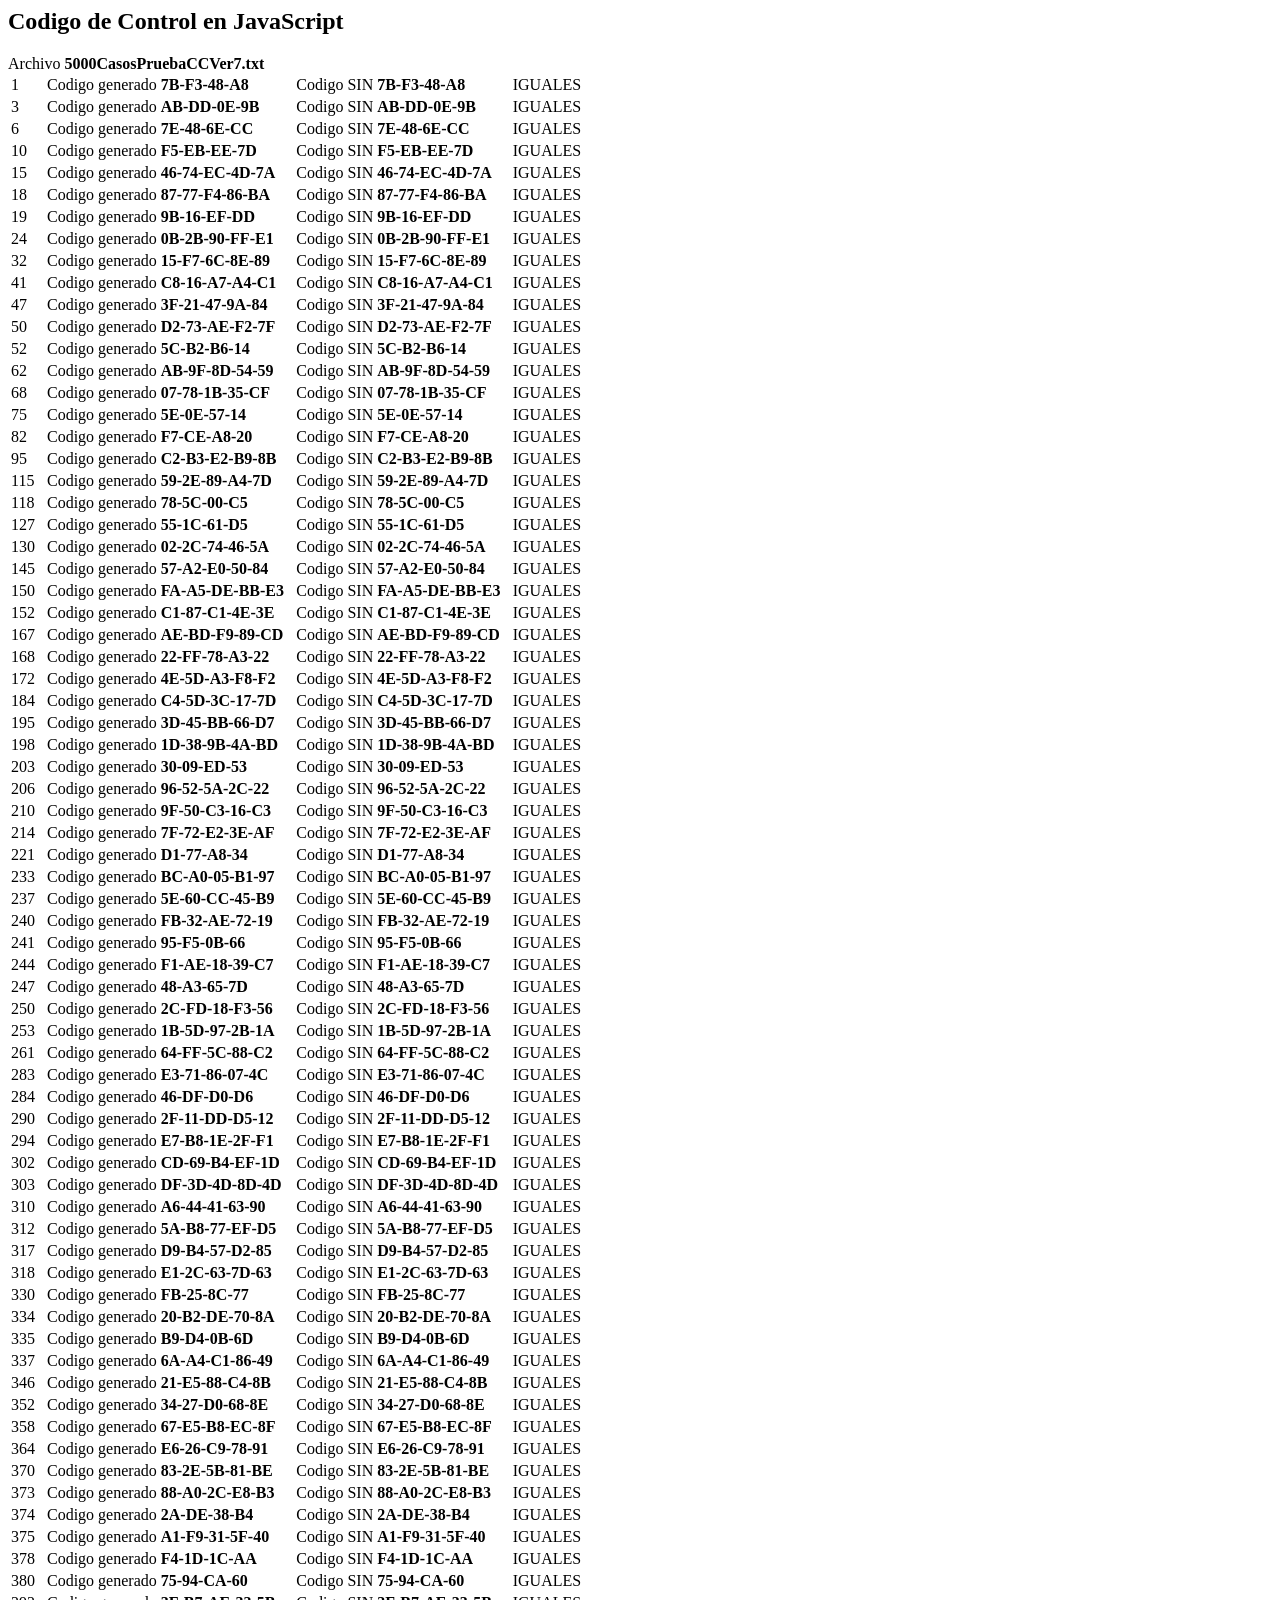
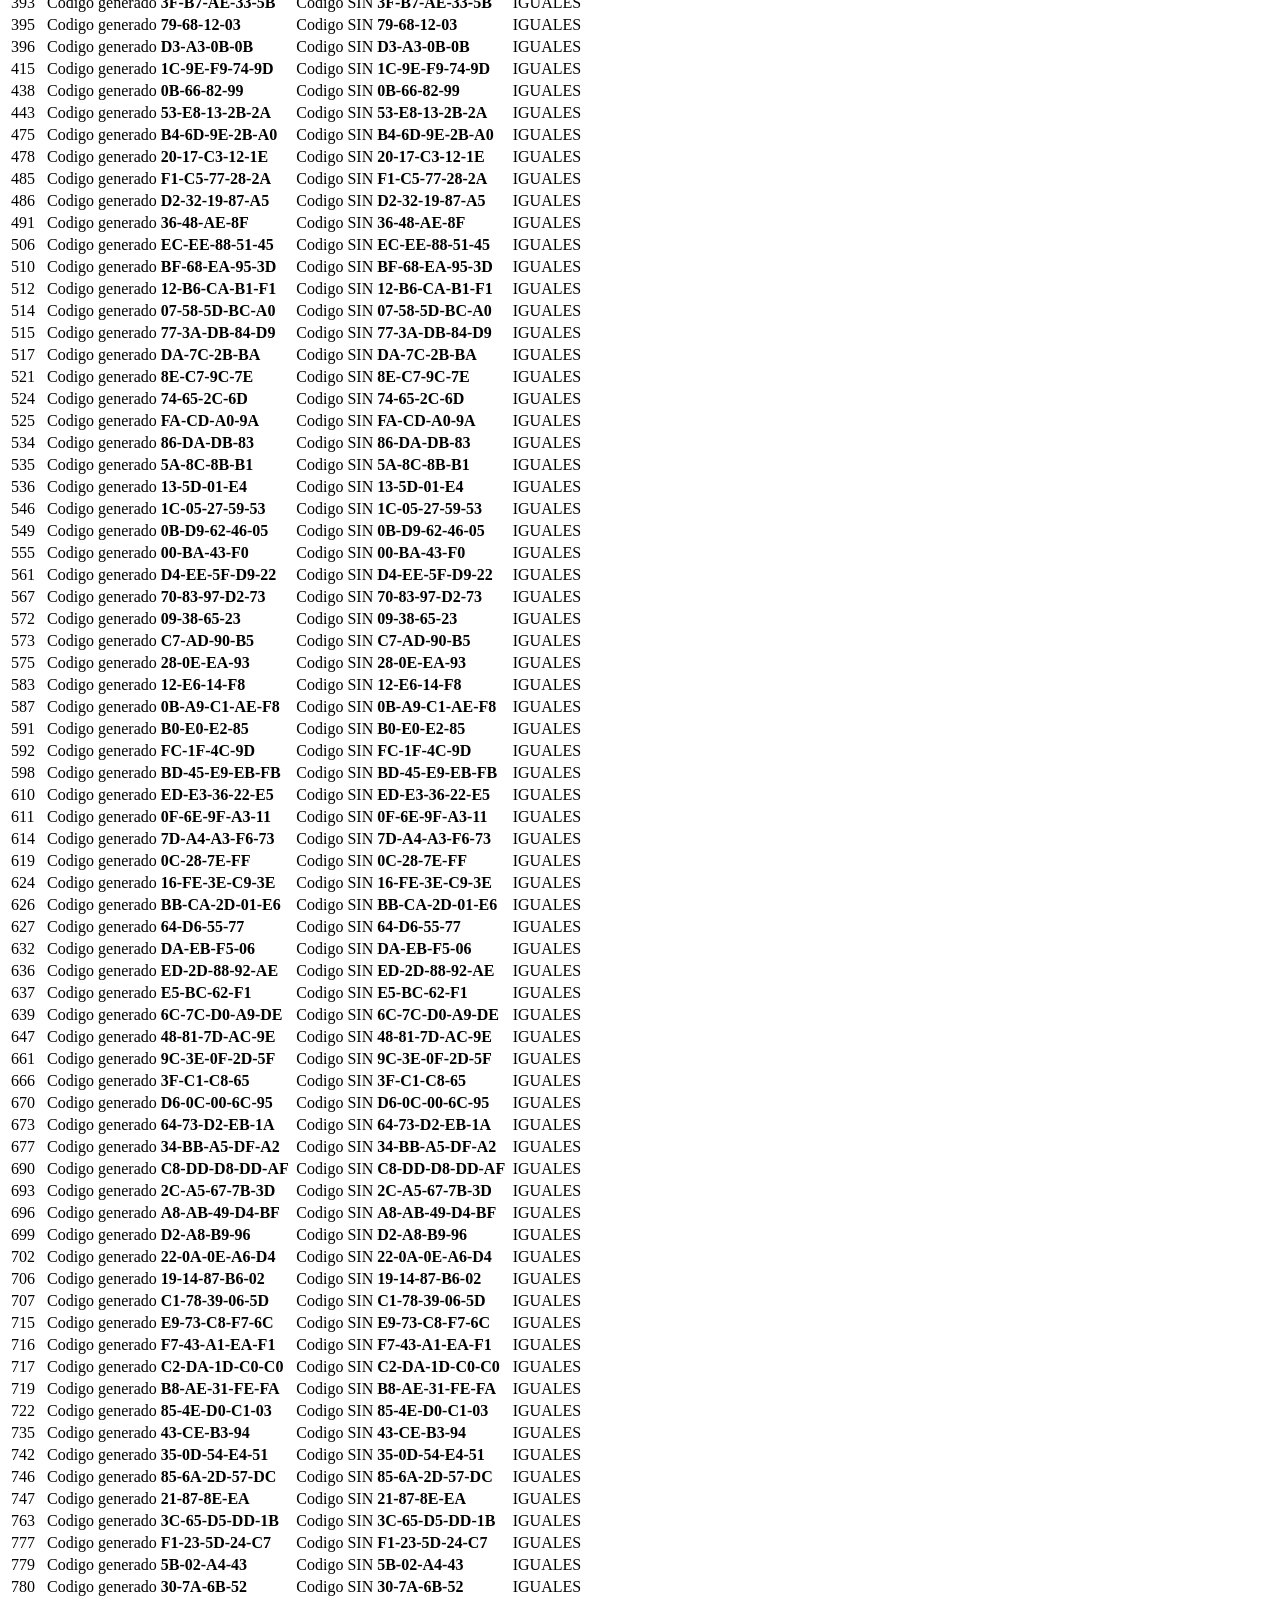
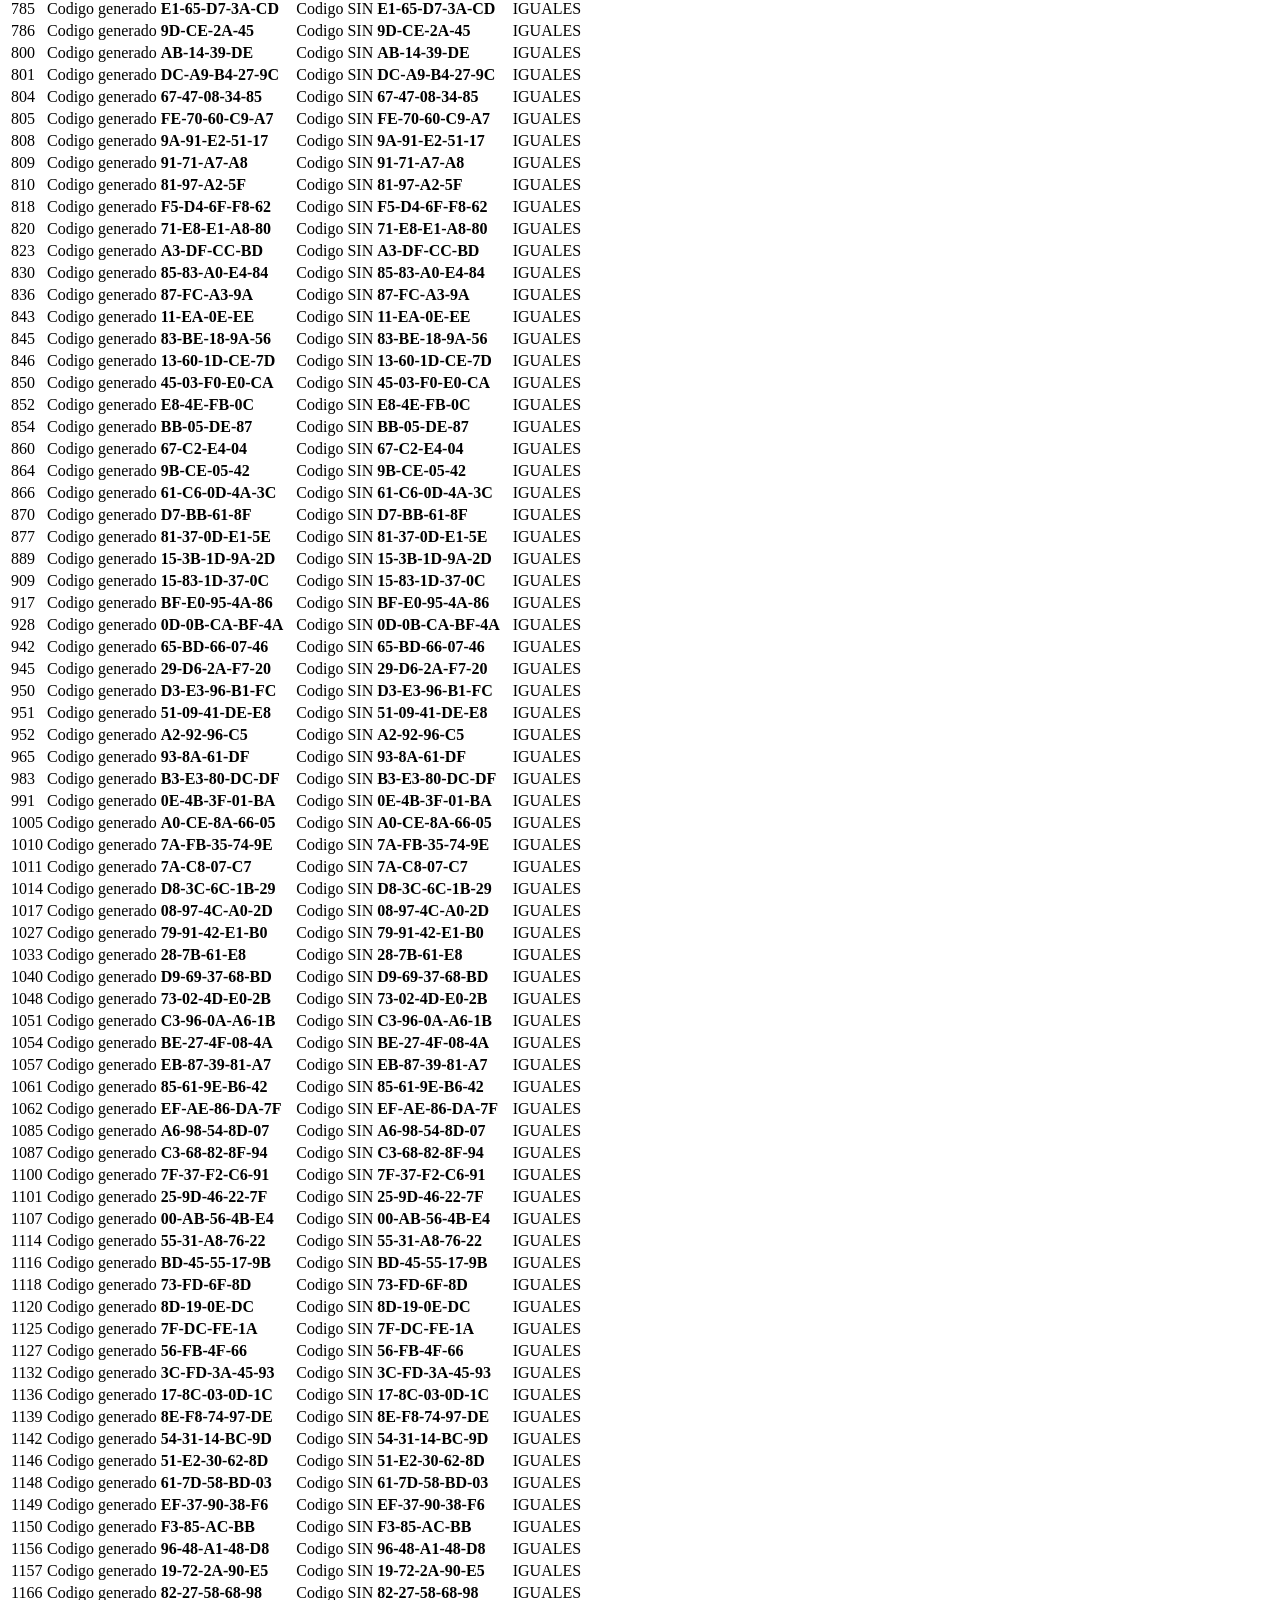
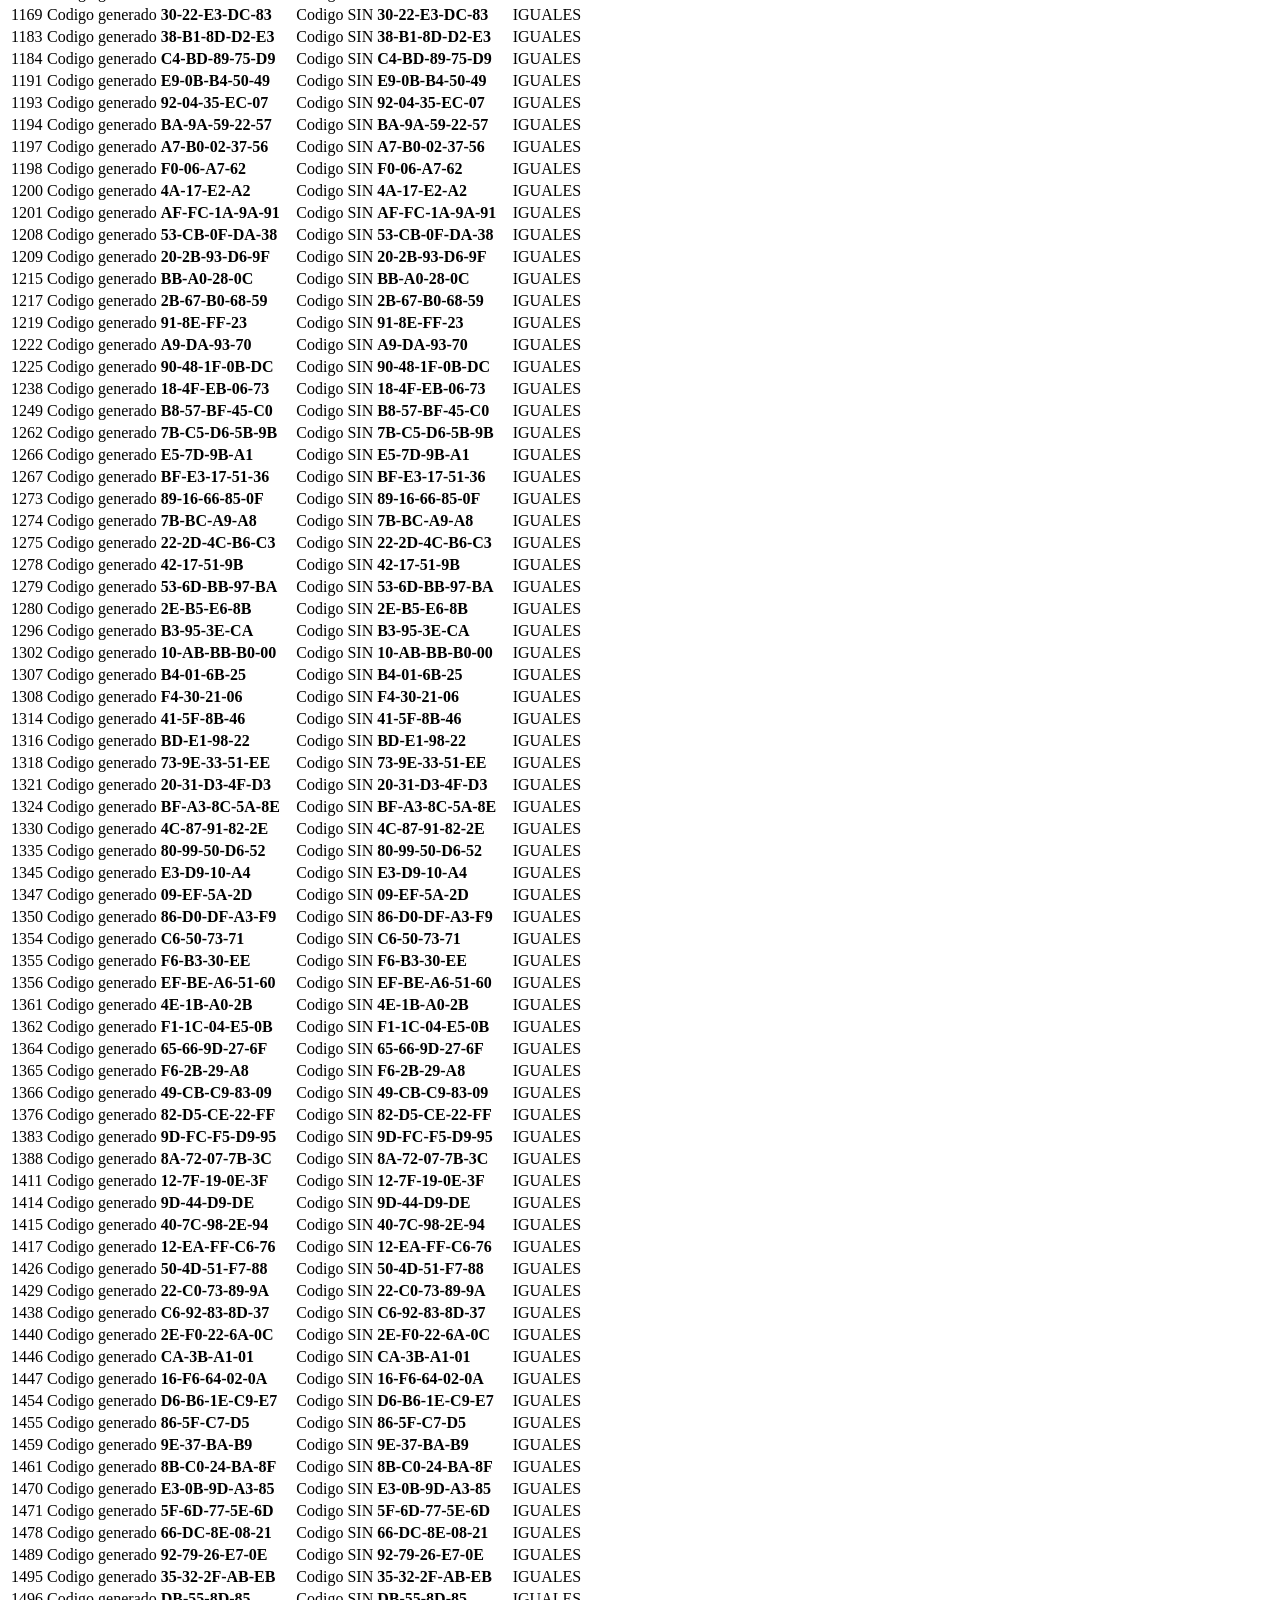
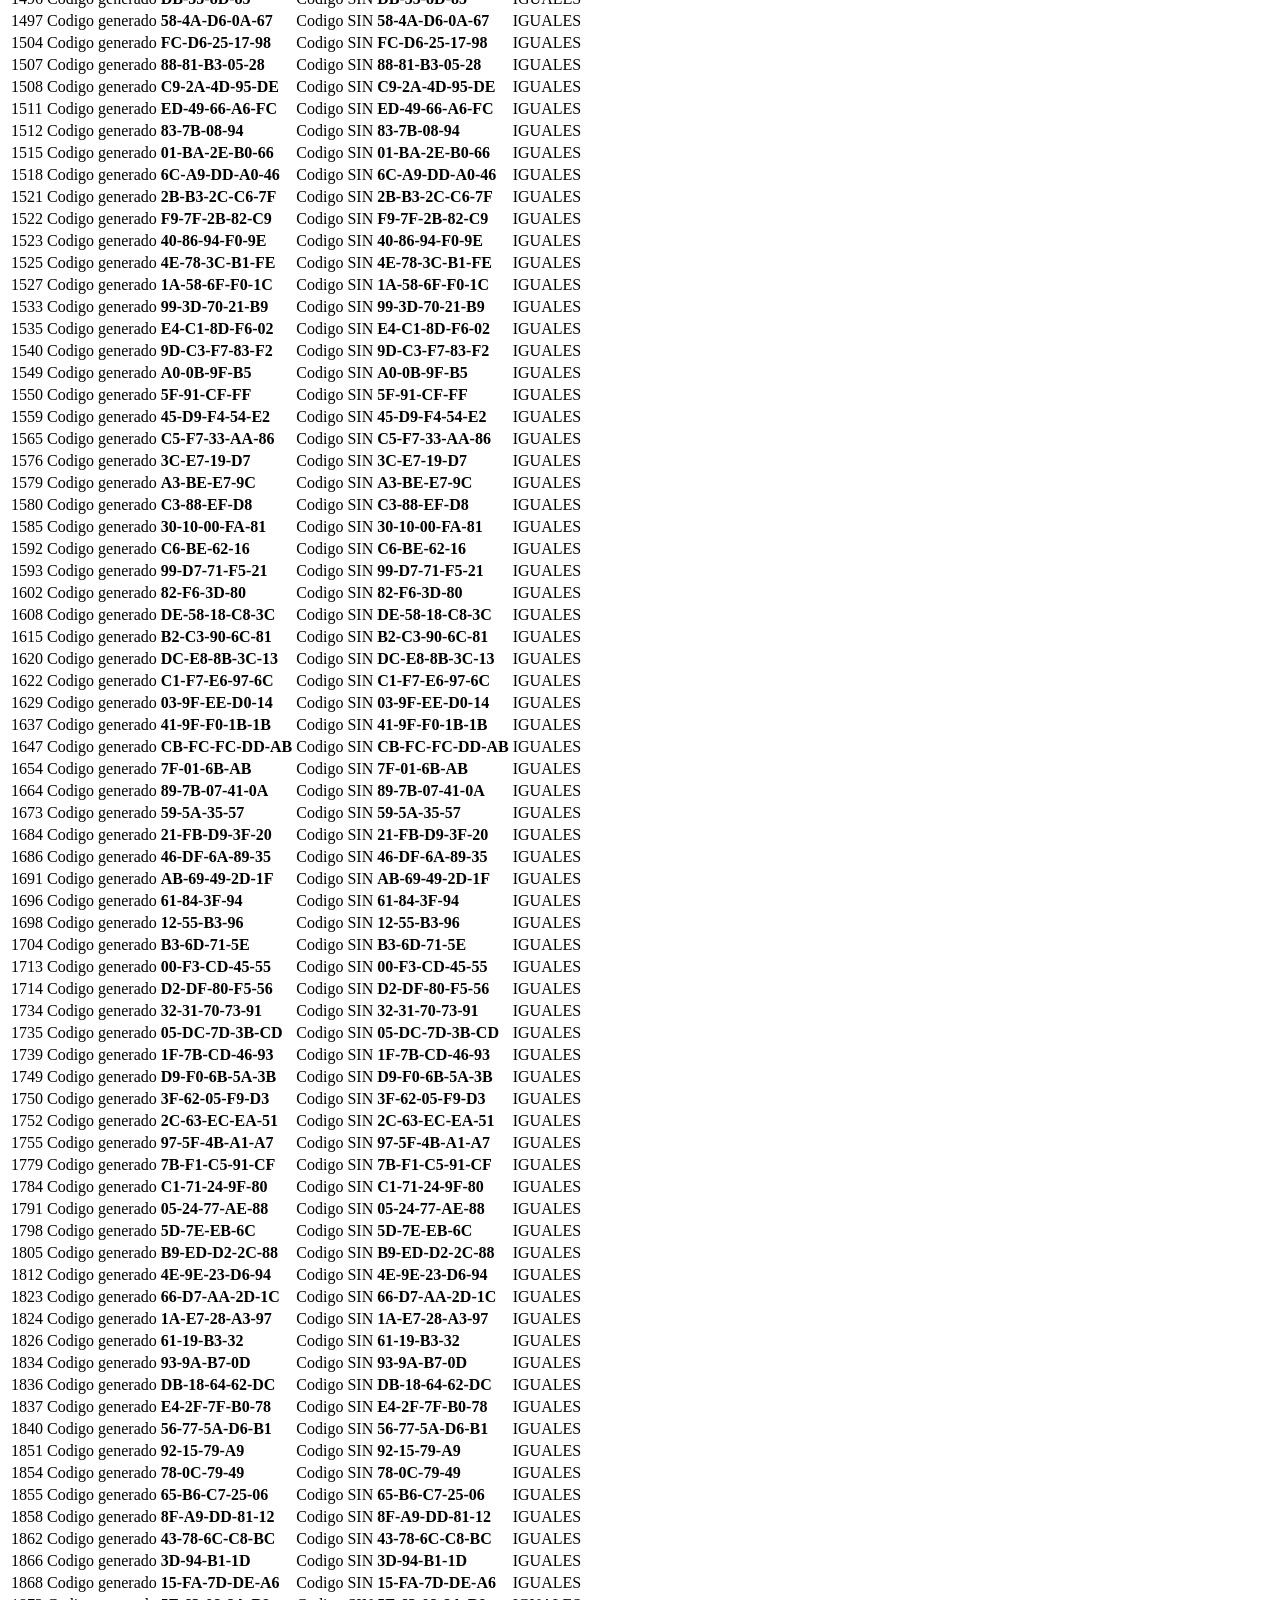
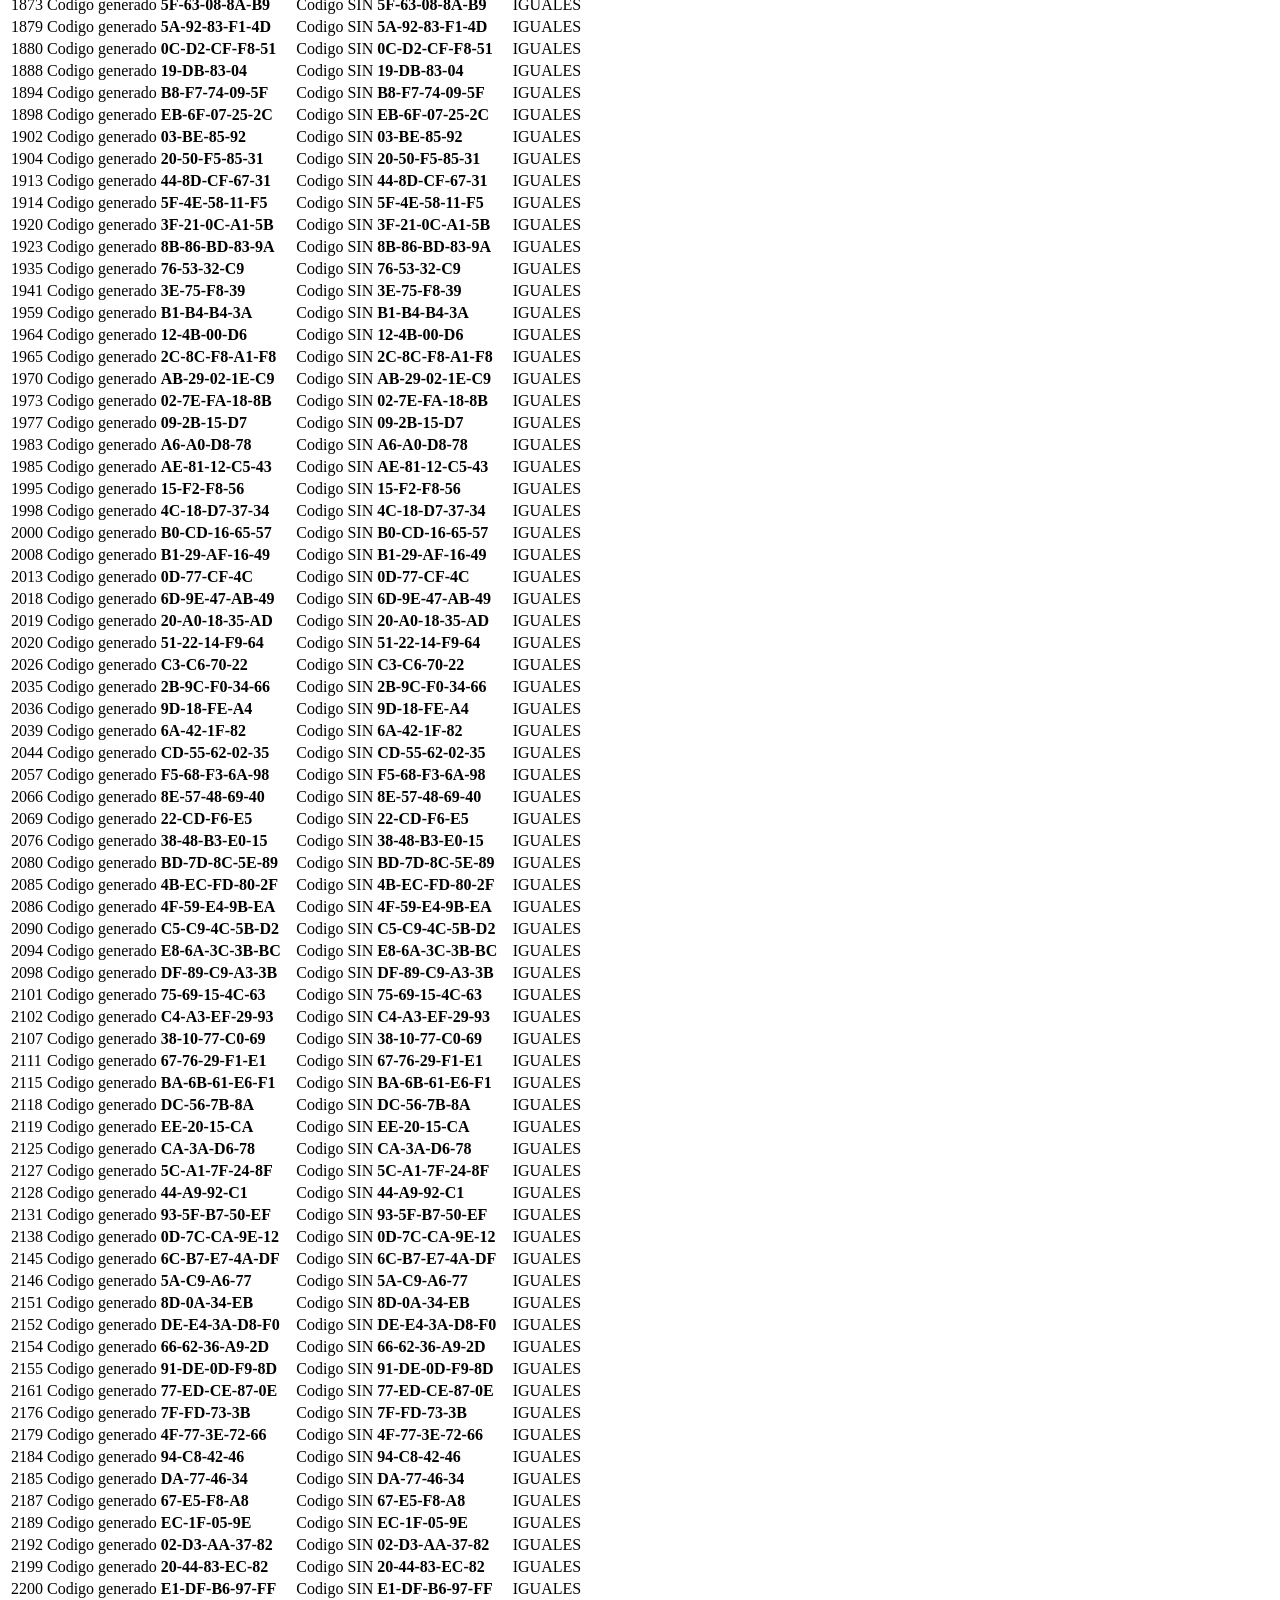
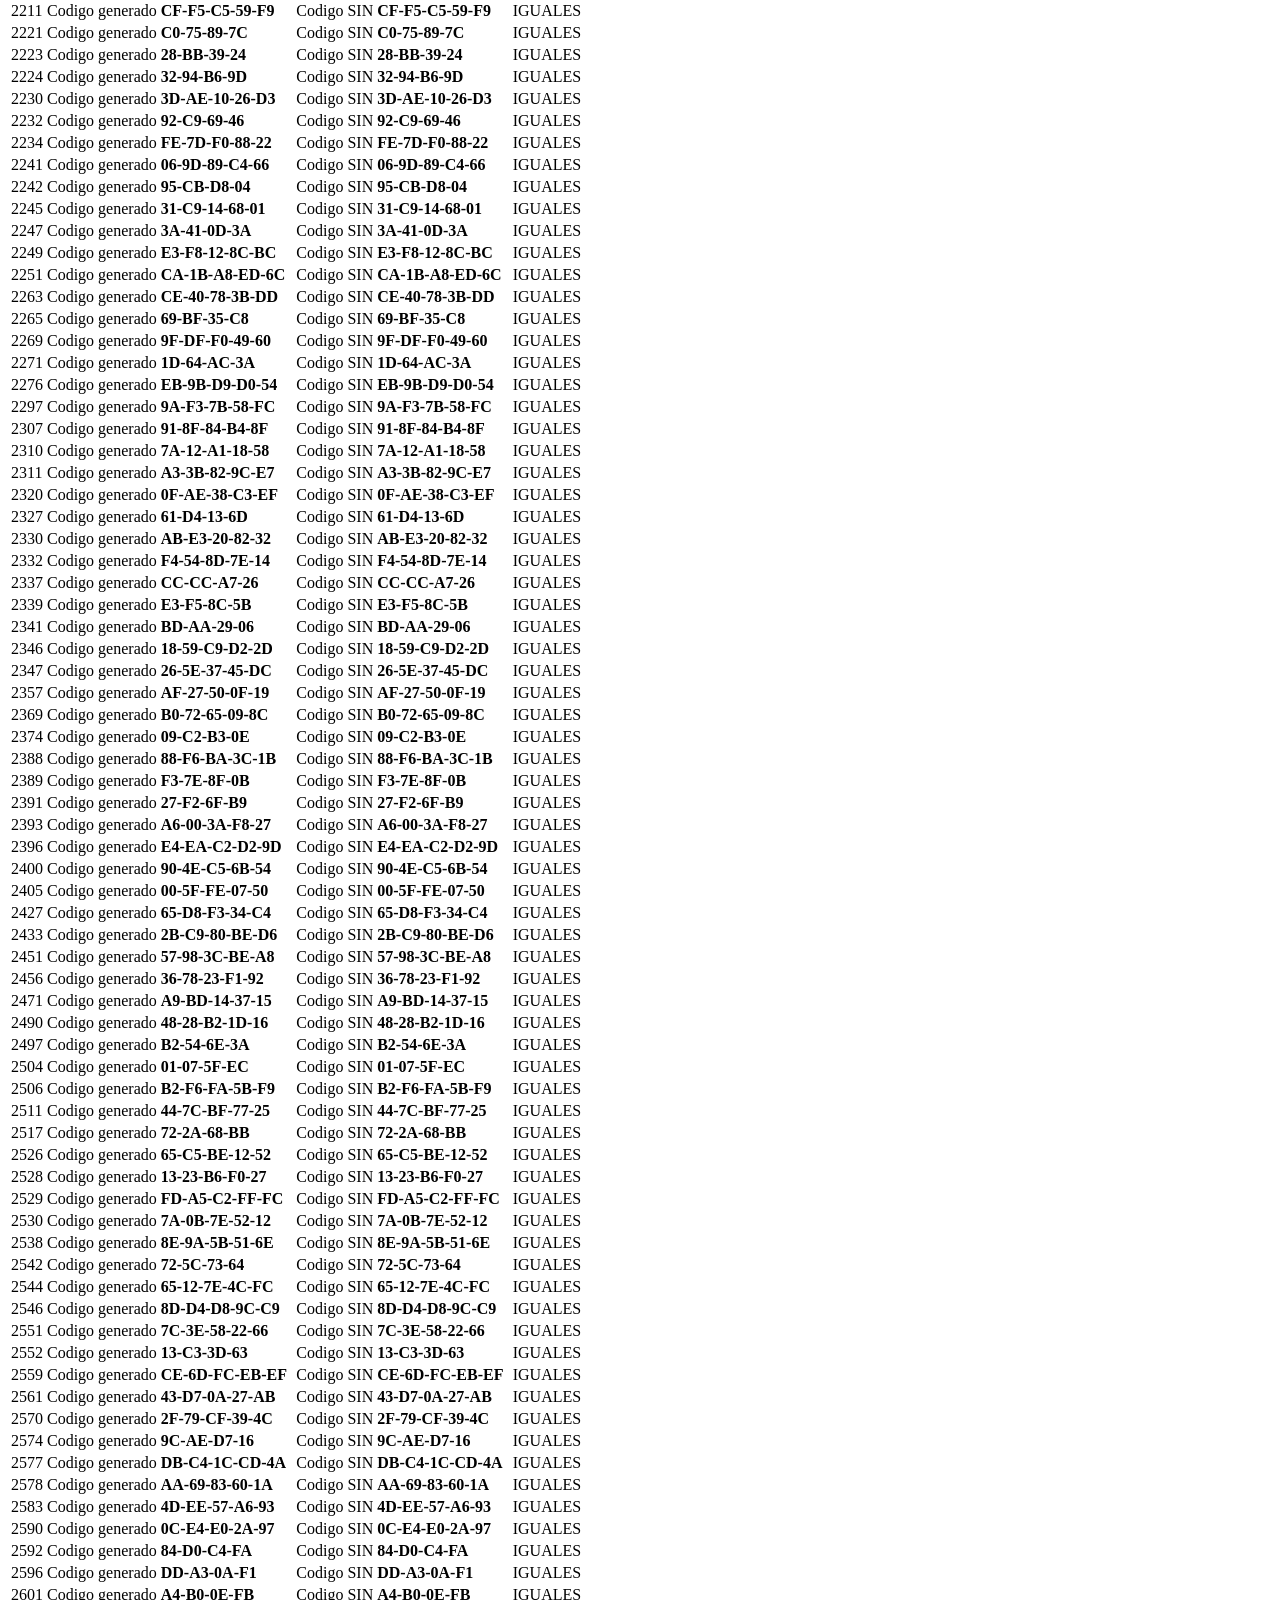
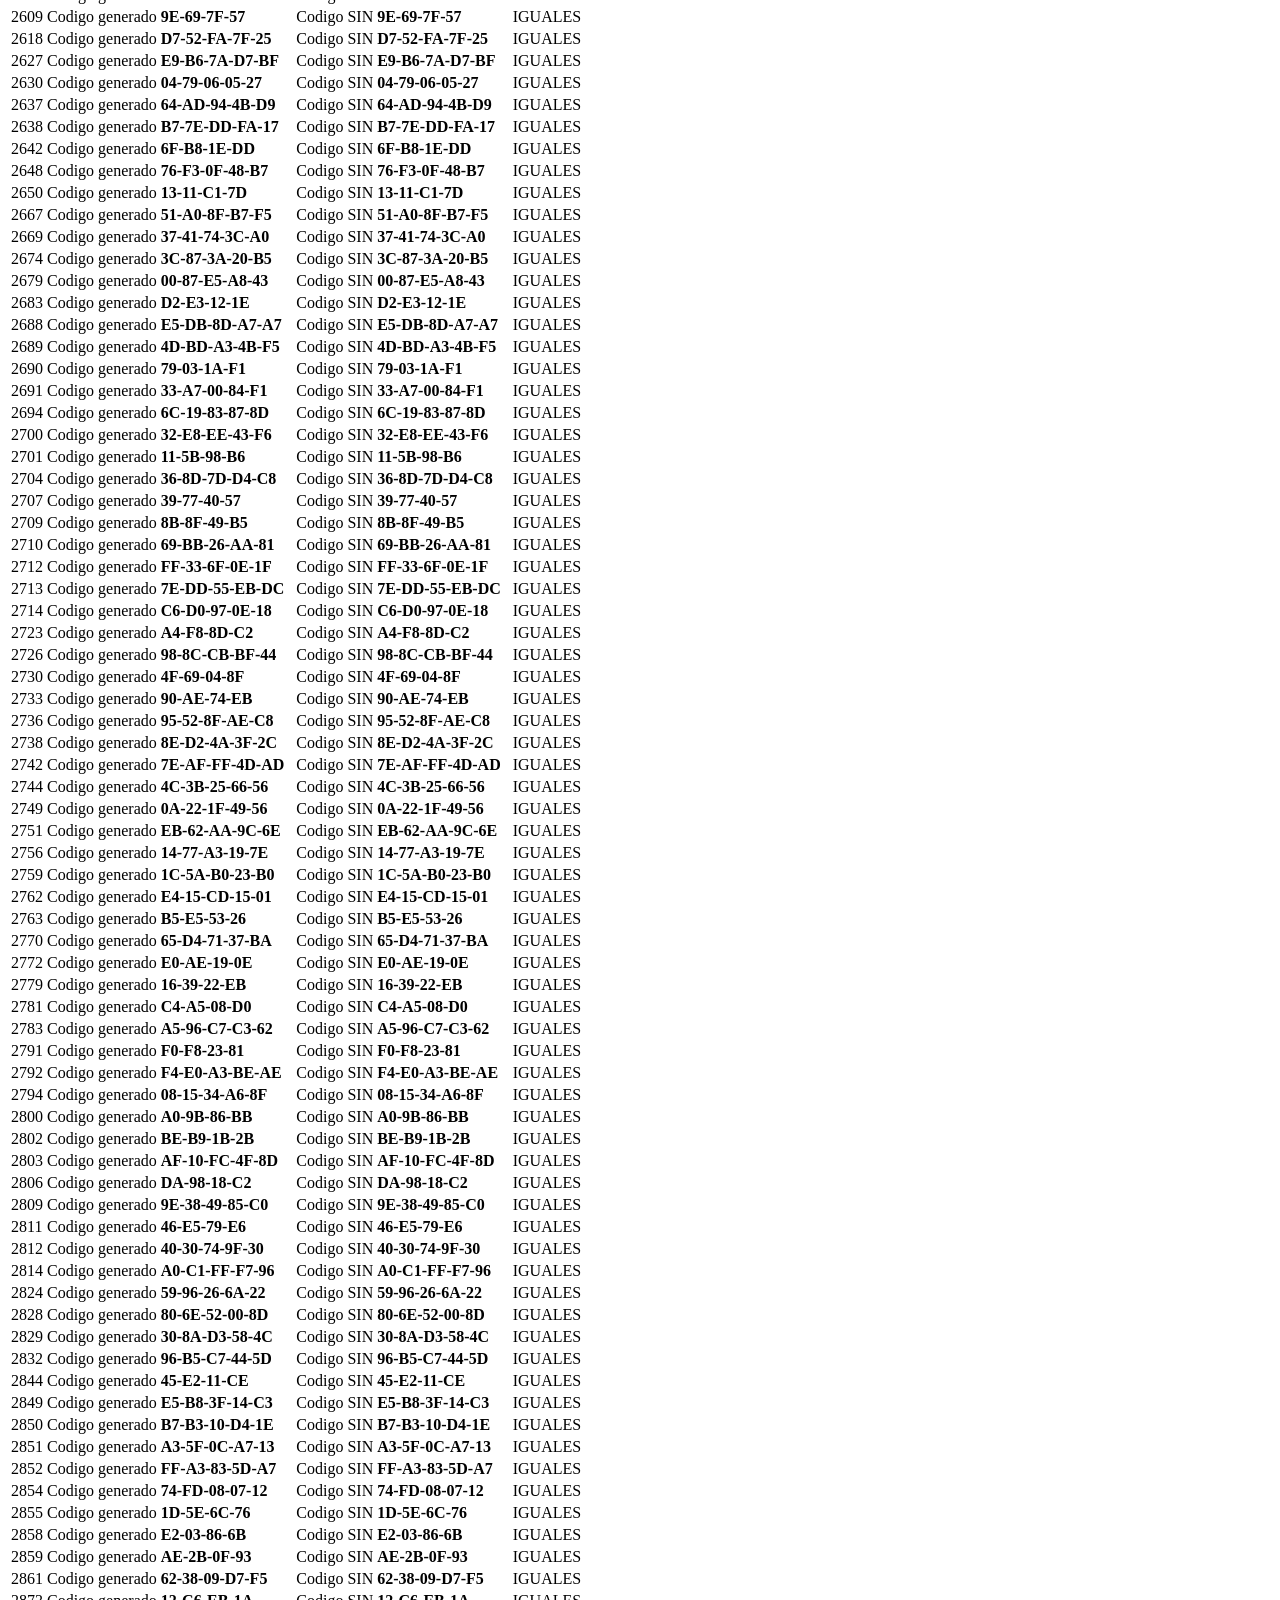
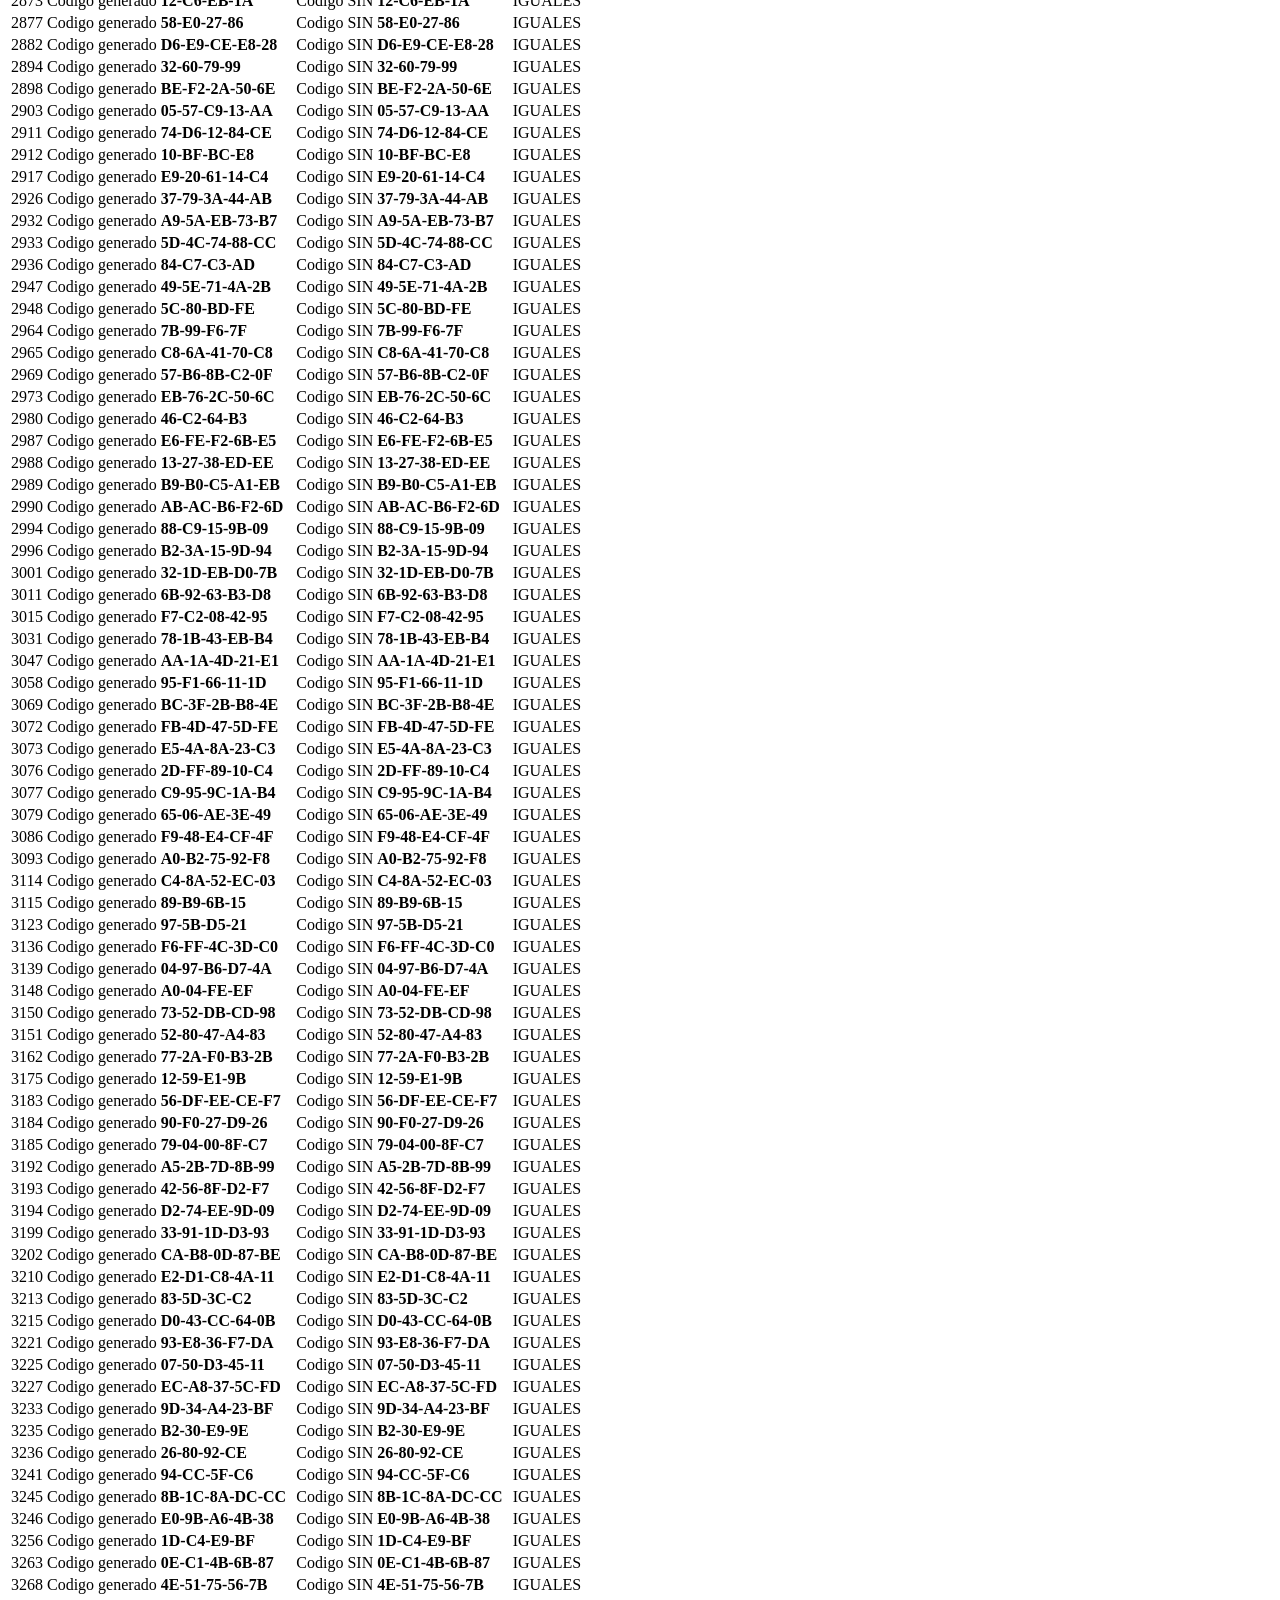
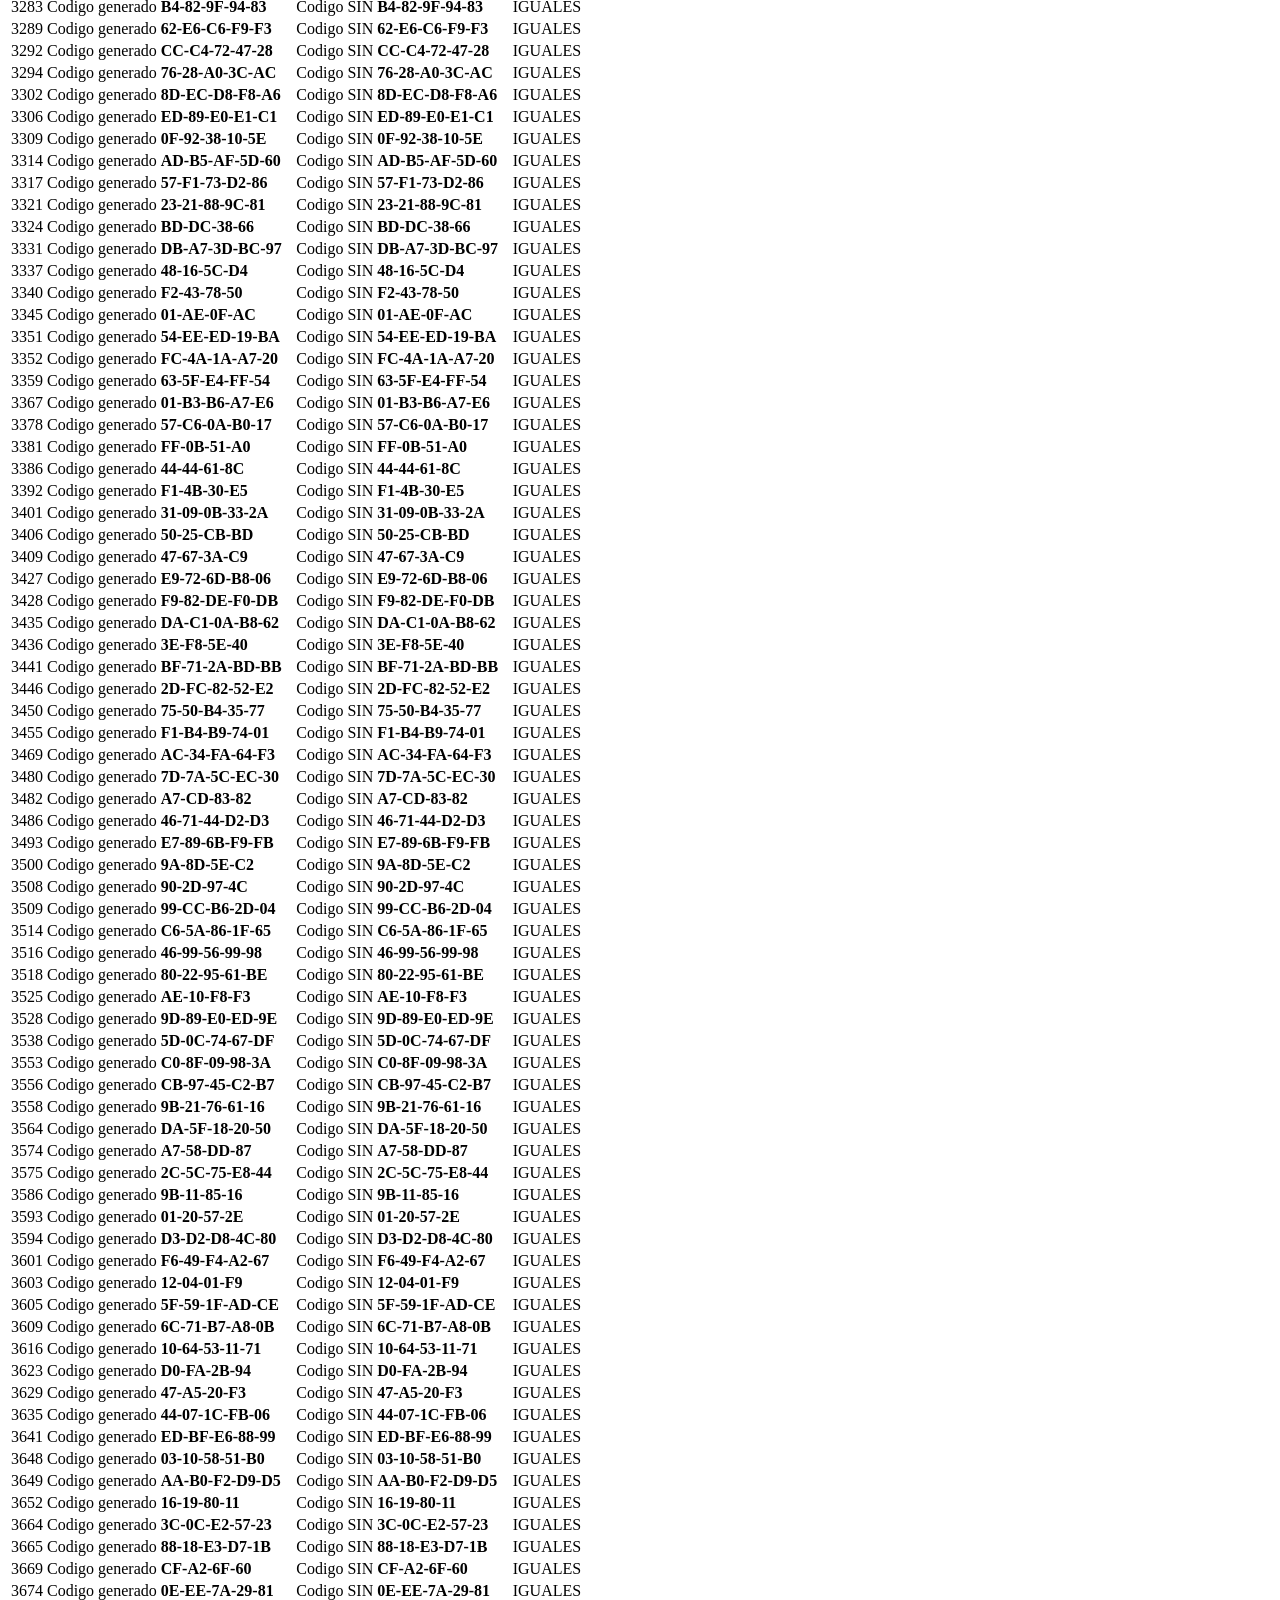
<file: js/fact/Codigo de Control v7 JS/index.html>
<!DOCTYPE html>
<html>
    <head>
        <title>Test Código de Control</title>
        <meta charset="UTF-8">                
        <script type='text/javascript' src='js/AllegedRC4.js'></script>
        <script type='text/javascript' src='js/Base64SIN.js'></script>
        <script type='text/javascript' src='js/Verhoeff.js'></script>
        <script type='text/javascript' src='js/ControlCode.js'></script>       
        <script src="https://ajax.googleapis.com/ajax/libs/jquery/1.12.0/jquery.min.js"></script>
    </head>
    <body>
    <script>        
        var file = '5000CasosPruebaCCVer7.txt';
        $.get(file, function(data) {
            var lines = data.split("\n");
            var count=0;
            document.write('<h2>Codigo de Control en JavaScript</h2>'); 
            document.write('Archivo <b>'+file+'</b><br/>');
            document.write("<table>");
            $.each(lines, function(n, elem) {
                var data = elem.split("|");
                c = generateControlCode(data[0],//Numero de autorizacion
                                        data[1],//Numero de factura
                                        data[2],//Número de Identificación Tributaria o Carnet de Identidad
                                        data[3].replace(/[/]/g,''),//fecha de transaccion de la forma AAAAMMDD
                                        data[4],//Monto de la transacción
                                        data[5]//Llave de dosificación
                        );
                
                if(data[10]===c){
                    count = count + 1;
                }          
                if( ( Math.random() * 99 )>80){
                    document.write("<tr><td>"+count + "</td><td>Codigo generado</td><td><b>" + c + "</b></td><td>Codigo SIN</td><td><b>"+ data[10] + "</b></td><td>"+ ((data[10]===c)?"IGUALES":"NO IGUALES") +"</td></tr>");    
                }
            });                        
            document.write("</table>");  
            document.write('Total registros testeados <b>'+count+'</b><br/>');                    
        });
        
    </script>      
    </body>
</html>
</file>
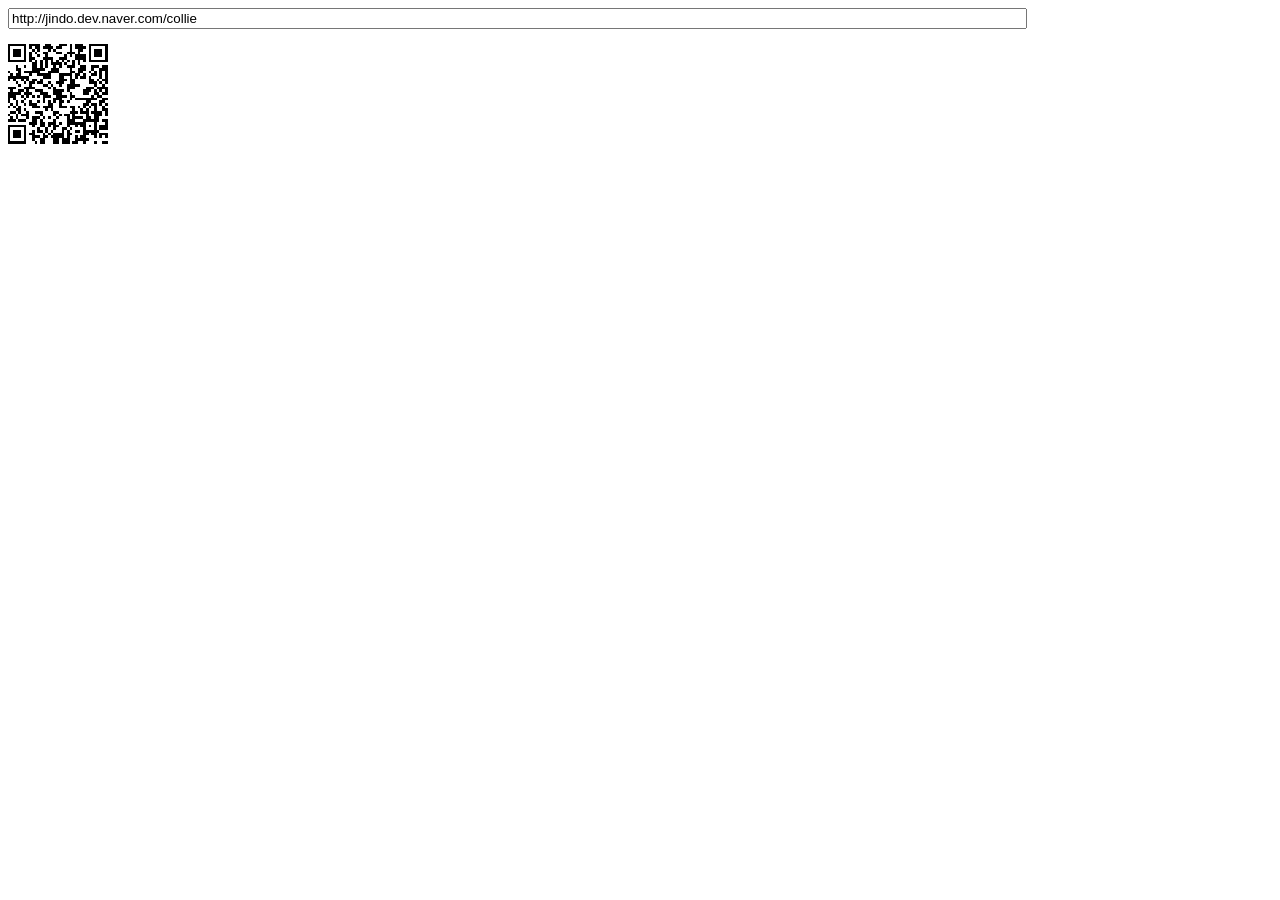
<file: js/fact/qrcode/index.html>
<!DOCTYPE html PUBLIC "-//W3C//DTD XHTML 1.0 Transitional//EN" "http://www.w3.org/TR/xhtml1/DTD/xhtml1-transitional.dtd">
<html xmlns="http://www.w3.org/1999/xhtml" xml:lang="ko" lang="ko">
<head>
<title>Cross-Browser QRCode generator for Javascript</title>
<meta http-equiv="Content-Type" content="text/html; charset=UTF-8" />
<meta name="viewport" content="width=device-width,initial-scale=1,user-scalable=no" />
<script type="text/javascript" src="jquery.min.js"></script>
<script type="text/javascript" src="qrcode.js"></script>
</head>
<body>
<input id="text" type="text" value="http://jindo.dev.naver.com/collie" style="width:80%" /><br />
<div id="qrcode" style="width:100px; height:100px; margin-top:15px;"></div>

<script type="text/javascript">
var qrcode = new QRCode(document.getElementById("qrcode"), {
	width : 100,
	height : 100
});

function makeCode () {		
	var elText = document.getElementById("text");
	
	if (!elText.value) {
		alert("Input a text");
		elText.focus();
		return;
	}
	
	qrcode.makeCode(elText.value);
}

makeCode();

$("#text").
	on("blur", function () {
		makeCode();
	}).
	on("keydown", function (e) {
		if (e.keyCode == 13) {
			makeCode();
		}
	});
</script>
</body>
</file>
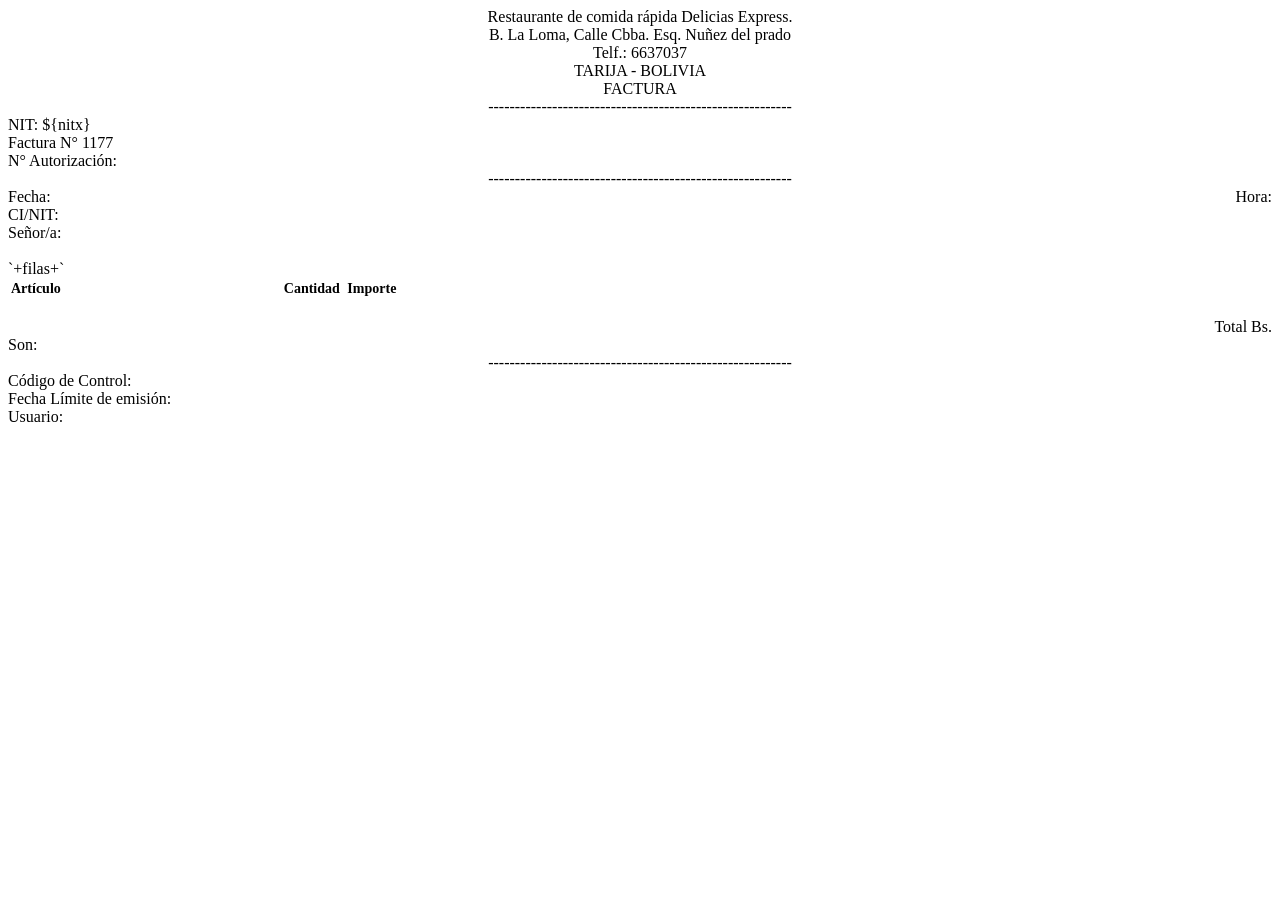
<file: mihtml.html>
<!DOCTYPE html>
<html lang="en">

  <head>
    <meta charset="UTF-8" />
    <title>Document</title>
    
  </head>
  <style>
  .izq{
  text-align: left;
  }
  .der{
  text-align: right;
  }
  </style>
  <body>
    <center>Restaurante de comida rápida Delicias Express.</center>
    <center>B. La Loma, Calle Cbba. Esq. Nuñez del prado</center>
    <center>Telf.: 6637037 </center>
    <center>TARIJA - BOLIVIA</center>
    <center>FACTURA</center>
    <center>---------------------------------------------------------</center>
    NIT: ${nitx}<br>
    Factura N° 1177<br>
    N° Autorización: 
    <center>---------------------------------------------------------</center>
    <span> Fecha: </span><span style="float: right">Hora: </span><br>
    CI/NIT: <br>
    Señor/a: <br><br>
    <table style="font-size: 14px;">
      <tr>
        <th width="70%" align="left">Artículo</th>
        <th width="15%">Cantidad</th>
        <th width="15%">Importe</th>
      </tr>
      `+filas+`
      
    </table><br>
    <span style="float: right">Total Bs. </span><br>
    <!-- <span style="float: right">Pagado:</span><br>
    <span style="float: right">Cambio:</span><br> -->
    Son: 
    <center>---------------------------------------------------------</center>
    Código de Control: <br>
    Fecha Límite de emisión: <br>
    Usuario: 
    <div></div>
  </body>
</html>
</file>
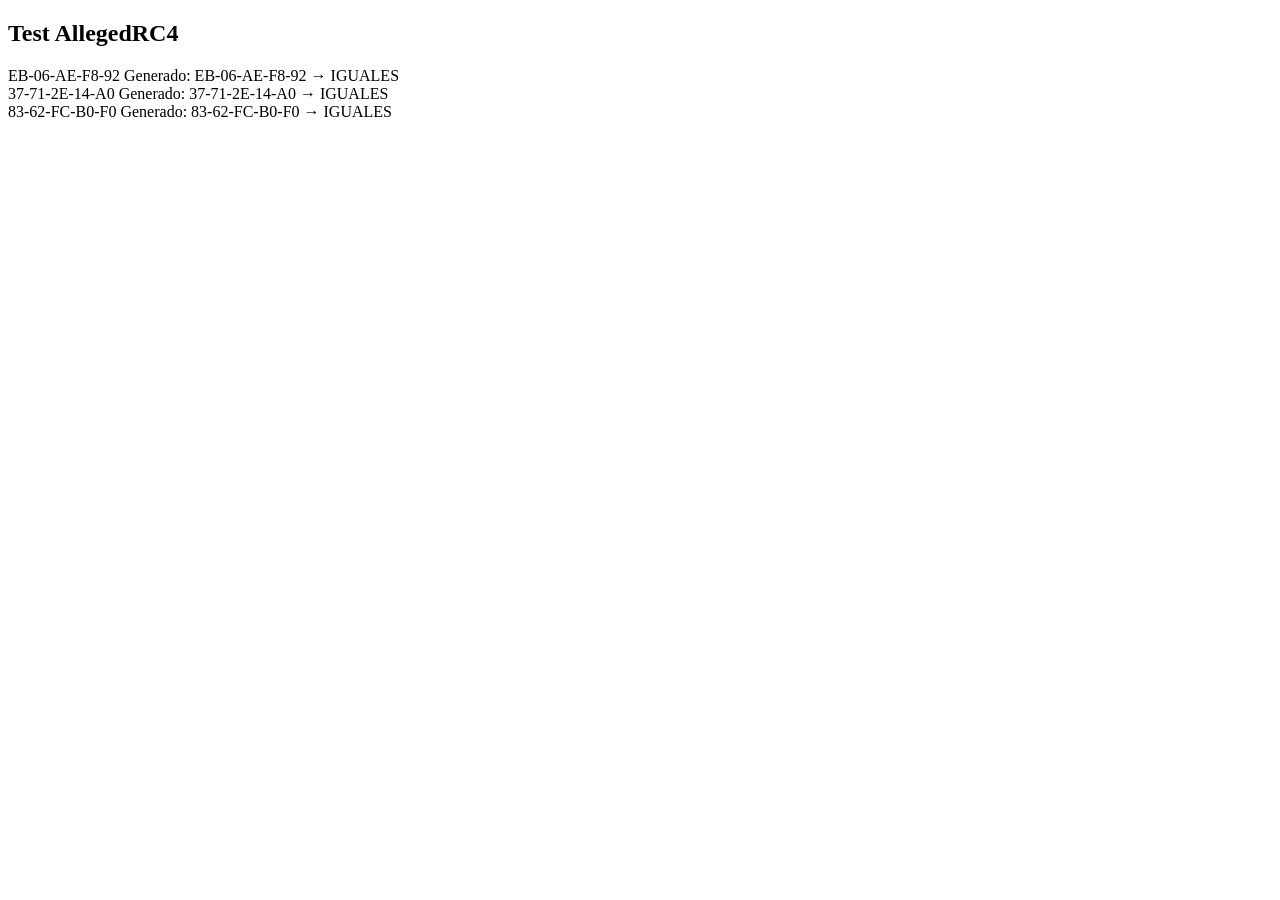
<file: js/fact/Codigo de Control v7 JS/Test_AllegedRC4.html>
<!DOCTYPE html>
<html>
    <head>
        <title>Test AllegedRC4</title>
        <meta charset="UTF-8">
        <script type='text/javascript' src='js/AllegedRC4.js'></script>
    </head>
    <body>
        <script>
        var a = encryptMessageRC4("d3Ir6","sesamo",false);
        var b = encryptMessageRC4("piWCp", "Aa1-bb2-Cc3-Dd4",false);
        var c = encryptMessageRC4("IUKYo", "XBCPY-GKGX4-PGK44-8B632-X9P33",false);
        
        document.write("<h2>Test AllegedRC4</h2>");
        document.write("EB-06-AE-F8-92 Generado: " + a + " &rarr; " + (("EB-06-AE-F8-92"===a)?"IGUALES":"NO IGUALES") + "<br/>");        
        document.write("37-71-2E-14-A0 Generado: " + b + " &rarr; " + (("37-71-2E-14-A0"===b)?"IGUALES":"NO IGUALES") + "<br/>");        
        document.write("83-62-FC-B0-F0 Generado: " + c + " &rarr; " + (("83-62-FC-B0-F0"===c)?"IGUALES":"NO IGUALES") + "<br/>");        
    </script>
    </body>
</html>
</file>
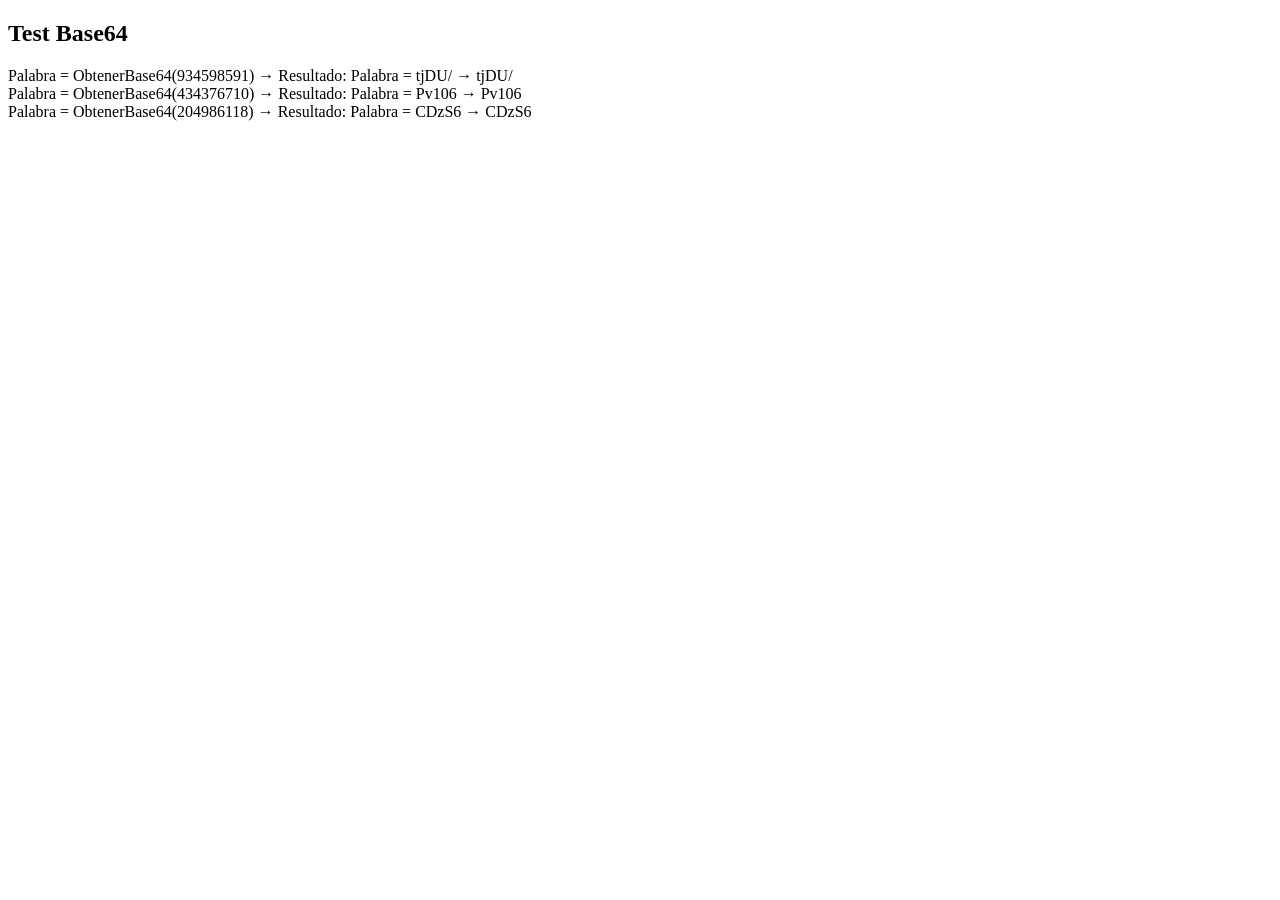
<file: js/fact/Codigo de Control v7 JS/Test_Base64SIN.html>
<!DOCTYPE html>
<html>
    <head>
        <title>Test Base64</title>
        <meta charset="UTF-8">      
        <script type='text/javascript' src='js/Base64SIN.js'></script>
    </head>
    <body>
        <script>
            var a = convertBase64("934598591");
            var b = convertBase64("434376710");
            var c = convertBase64("204986118");
            document.write("<h2>Test Base64</h2>");
            document.write("Palabra = ObtenerBase64(934598591) &rarr; Resultado: Palabra = tjDU/ &rarr; " + a + "<br/>");
            document.write("Palabra = ObtenerBase64(434376710) &rarr; Resultado: Palabra = Pv106 &rarr; " + b + "<br/>");
            document.write("Palabra = ObtenerBase64(204986118) &rarr; Resultado: Palabra = CDzS6 &rarr; " + c);
        </script>
    </body>
</html>
</file>
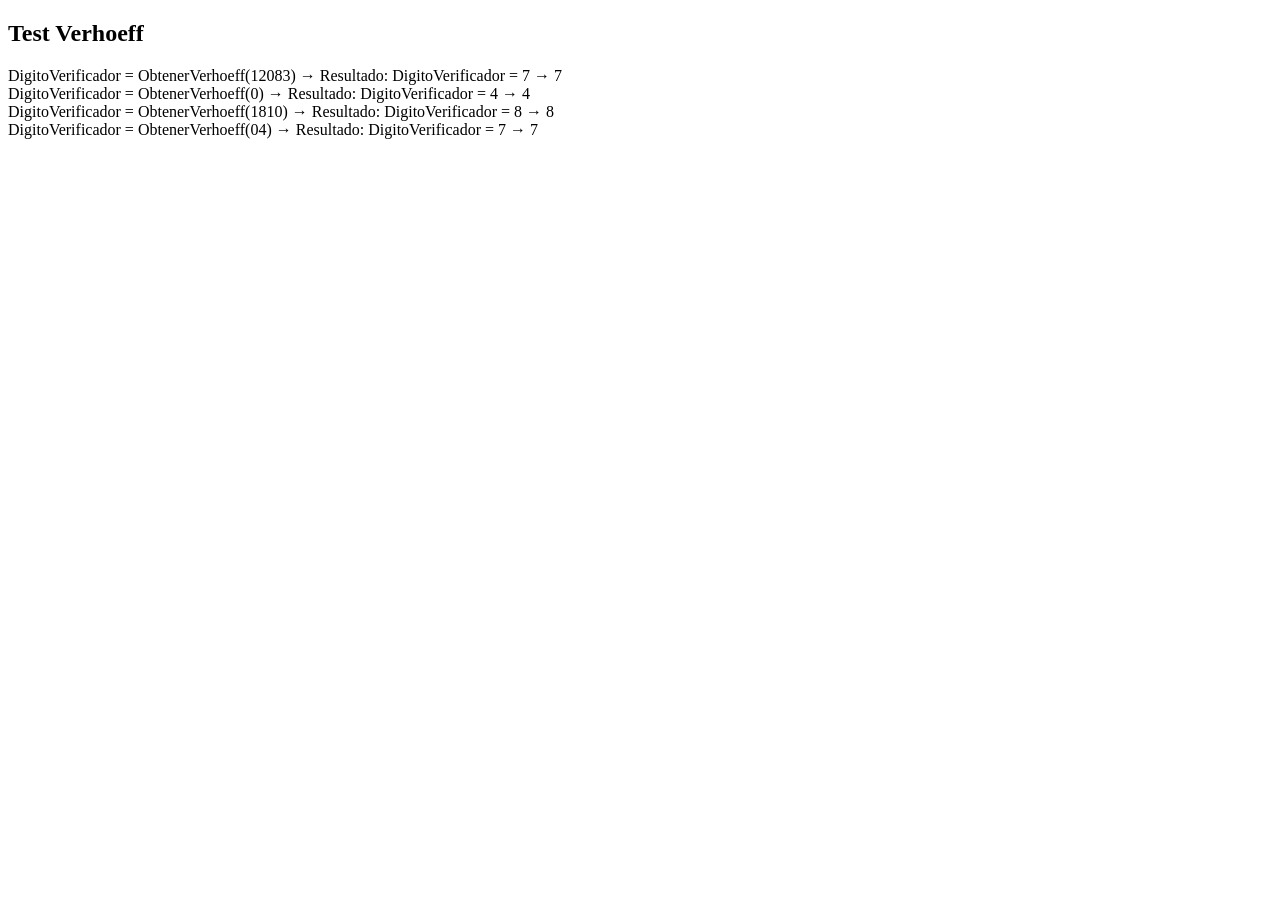
<file: js/fact/Codigo de Control v7 JS/Test_Verhoeff.html>
<!DOCTYPE html>
<html>
    <head>
        <title>Test Verhoeff</title>
        <meta charset="UTF-8">
        <script type='text/javascript' src='js/Verhoeff.js'></script>
    </head>
    <body>
        <script>
            document.write("<h2>Test Verhoeff</h2>");
            document.write("DigitoVerificador = ObtenerVerhoeff(12083) &rarr; Resultado: DigitoVerificador = 7 &rarr; " + generateVerhoeff("12083") + "<br/>" );
            document.write("DigitoVerificador = ObtenerVerhoeff(0) &rarr; Resultado: DigitoVerificador = 4 &rarr; " + generateVerhoeff("0") + "<br/>" );
            document.write("DigitoVerificador = ObtenerVerhoeff(1810) &rarr; Resultado: DigitoVerificador = 8 &rarr; " + generateVerhoeff("1810") + "<br/>" );
            document.write("DigitoVerificador = ObtenerVerhoeff(04) &rarr; Resultado: DigitoVerificador = 7 &rarr; " + generateVerhoeff("04") + "<br/>" );
        </script>
    </body>
</html>
</file>
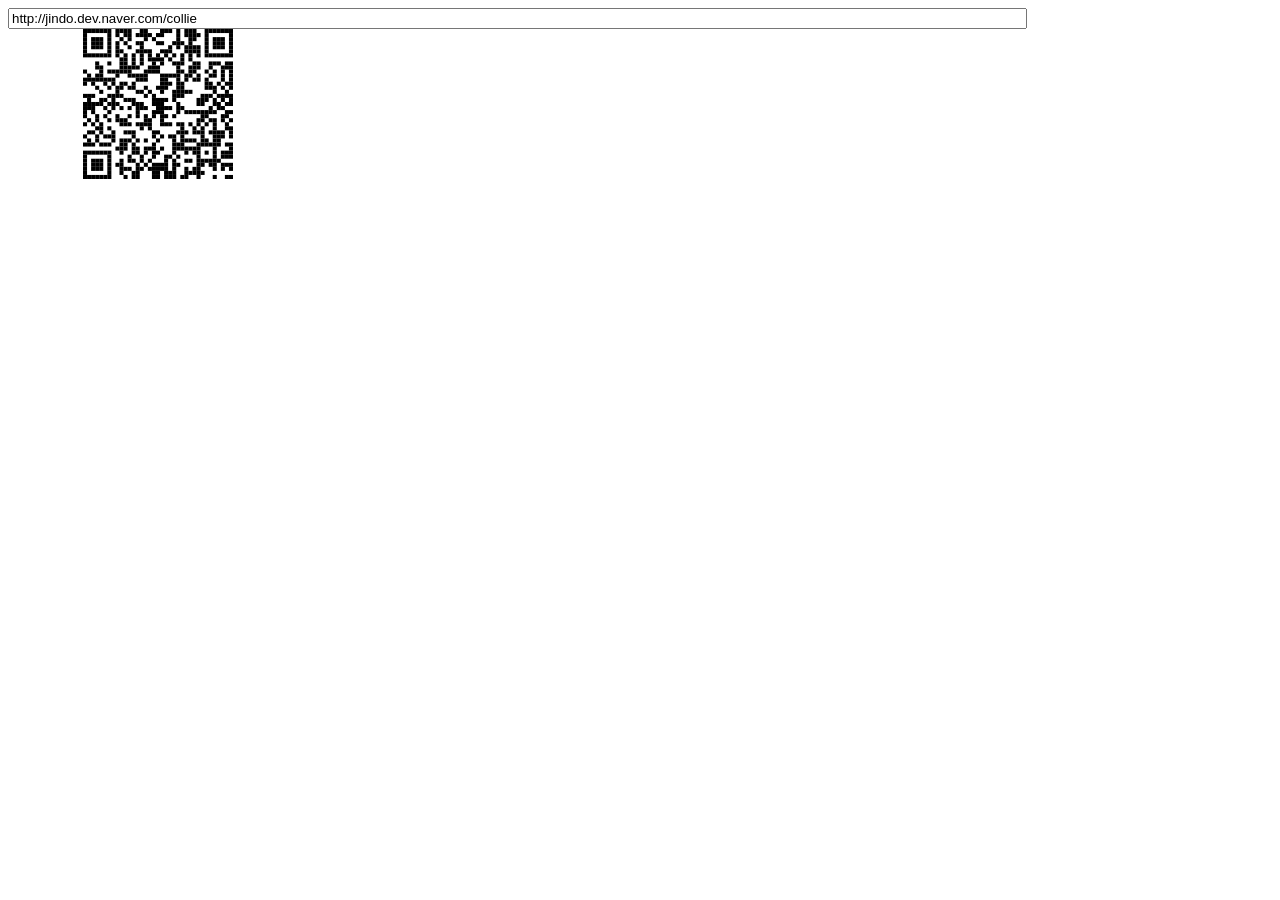
<file: js/fact/qrcode/index-svg.html>
<!DOCTYPE html PUBLIC "-//W3C//DTD XHTML 1.0 Transitional//EN" "http://www.w3.org/TR/xhtml1/DTD/xhtml1-transitional.dtd">
<html xmlns="http://www.w3.org/1999/xhtml" xml:lang="ko" lang="ko">
  <head>
    <title>Cross-Browser QRCode generator for Javascript</title>
    <meta http-equiv="Content-Type" content="text/html; charset=UTF-8" />
    <meta name="viewport" content="width=device-width,initial-scale=1,user-scalable=no" />
    <script type="text/javascript" src="jquery.min.js"></script>
    <script type="text/javascript" src="qrcode.js"></script>
  </head>
  <body>
  <input id="text" type="text" value="http://jindo.dev.naver.com/collie" style="width:80%" />
  <svg xmlns="http://www.w3.org/2000/svg" xmlns:xlink="http://www.w3.org/1999/xlink">
    <g id="qrcode"/>
  </svg>
  <script type="text/javascript">
  var qrcode = new QRCode(document.getElementById("qrcode"), {
      width : 100,
      height : 100,
      useSVG: true
  });

  function makeCode () {		
      var elText = document.getElementById("text");

      if (!elText.value) {
          alert("Input a text");
          elText.focus();
          return;
      }

      qrcode.makeCode(elText.value);
  }

  makeCode();

  $("#text").
      on("blur", function () {
          makeCode();
      }).
      on("keydown", function (e) {
          if (e.keyCode == 13) {
              makeCode();
          }
      });
    </script>
  </body>
</html>
</file>
